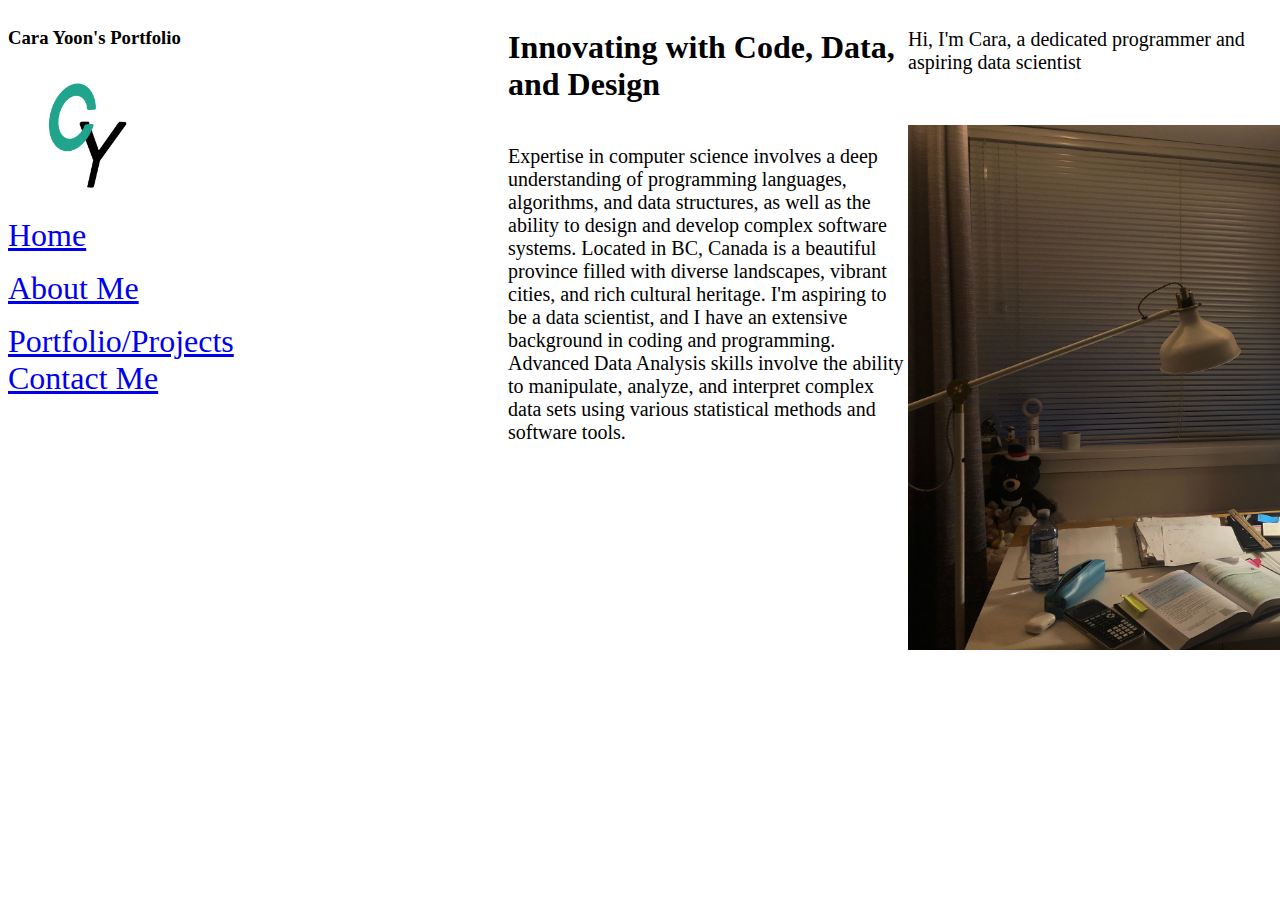
<file: index.html>
<!DOCTYPE html>
<html>
    <head>
        <title>
            Cara Yoon's Portfolio - Home
        </title>
        <link rel = "stylesheet" href = "style.css">
    </head>
    <body>
        <div class = "main-page">
            <div class = "left-intro">
                <h3 class = "intro-portofolio">
                    Cara Yoon's Portfolio
                </h3>

                
                <div class = "div-logo">
                    <img class = "logo" src = "/carayoonportfolio/images/logo.png"> 
                </div>
                <div class = "main-buttons">
                    <a class = "main-button" href = "/carayoonportfolio/index.html">
                        Home
                    </a>
    
                    <p>
    
                    </p>
    
                    <a class = "main-button" href = "/carayoonportfolio/aboutme.html">
                        About Me
                    </a>
                    
                    <p>
    
                    </p>
    
                    <a class = "main-button" href = "/carayoonportfolio/portfolio.html">
                        Portfolio/Projects
                    </a>
    
                    <a class = "main-button" href = "/carayoonportfolio/contactme.html">
                        Contact Me
                    </a>

                </div>
                


                
            </div>

            <!--<div class = "line">
                <img class = "pic-line" src = "https://cdn.discordapp.com/attachments/1285469699328446539/1305338582159986689/New_Piskel_-_2024-11-10T170859.017.png?ex=6732aaca&is=6731594a&hm=c4c76f1f3701c75f46a89f6440f0b326fdc46c77ccd0a45a9c559f77808c6b23&">
            </div> -->


            <div class = "title-div">
                <h1 class = "title">
                    Innovating with Code, Data, and Design
                </h1>
                <div class = "intro-div">
                    <p class = "paragraph" style = "font-size: 20px;">
                        Hi, I'm Cara, a dedicated programmer and aspiring data scientist
                    </p>

                    
                </div>
                

                <div class = "body-paragraphs">
                    <p class = "body-paragraph">
                        Expertise in computer science involves a deep understanding of programming languages, algorithms, and data structures, as well as the ability to design and develop complex software systems.
                        Located in BC, Canada is a beautiful province filled with diverse landscapes, vibrant cities, and rich cultural heritage. 
                        I'm aspiring to be a data scientist, and I have an extensive background in coding and programming. 
                        Advanced Data Analysis skills involve the ability to manipulate, analyze, and interpret complex data sets using various statistical methods and software tools.
                    </p>

                    <div class = "pic-intro">
                        <img class = "picture" src = "/carayoonportfolio/images/desk2.jpg">
                    </div>
    
                </div>

                
                
            </div>

            

            
            
            

    
        </div>
        

        
        
        
    </body>
</html>
</file>
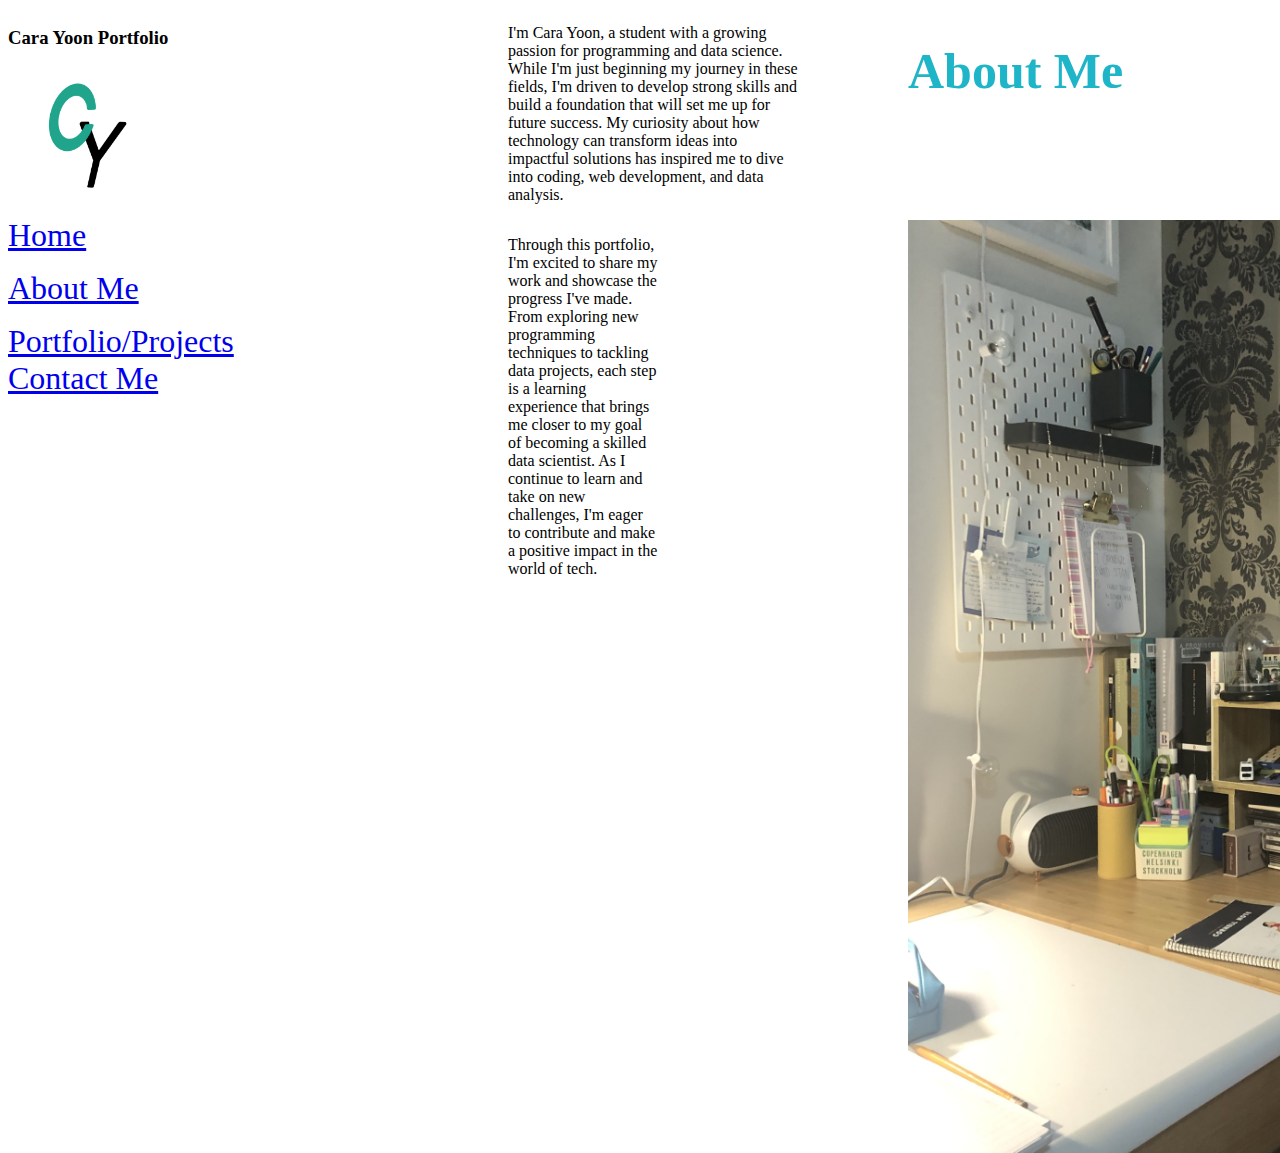
<file: aboutme.html>
<!DOCTYPE html>

<html>
    <head>
        <title>
            Cara Yoon's Portfolio - About Me
        </title>
        <link rel = "stylesheet" href = "style.css">
    </head>

    <body>
        <div class = "main-page">
            <div class = "left-intro">
                <h3 class = "intro-portofolio">
                    Cara Yoon Portfolio
                </h3>

                
                <div class = "div-logo">
                    <img class = "logo" src = "/carayoonportfolio/images/logo.png"> 
                </div>

                <a class = "main-button" href = "/carayoonportfolio/index.html">
                    Home
                </a>

                <p>

                </p>

                <a class = "main-button" href = "/carayoonportfolio/aboutme.html">
                    About Me
                </a>
                
                <p>

                </p>

                <a class = "main-button" href = "/carayoonportfolio/portfolio.html">
                    Portfolio/Projects
                </a>

                <a class = "main-button" href = "/carayoonportfolio/contactme.html">
                    Contact Me
                </a>



                
            </div>

            <!--<div class = "line">
                <img class = "pic-line" src = "https://cdn.discordapp.com/attachments/1285469699328446539/1305338582159986689/New_Piskel_-_2024-11-10T170859.017.png?ex=6732aaca&is=6731594a&hm=c4c76f1f3701c75f46a89f6440f0b326fdc46c77ccd0a45a9c559f77808c6b23&">
            </div> -->


            <div class = "title-div">
                <div class = "intro-div">
                    <p class = "about-me-paragraph">
                        
I'm Cara Yoon, a student with a growing passion for programming and data science. While I'm just beginning my journey in these fields, I'm driven to develop strong skills and build a foundation that will set me up for future success. My curiosity about how technology can transform ideas into impactful solutions has inspired me to dive into coding, web development, and data analysis.
                    </p>
                </div>

                <h1 class = "about-me-title">
                    About Me
                </h1>
                
                <div class = "about-me-intro">
                    <p>
                        Through this portfolio, I'm excited to share my work and showcase the progress I've made. From exploring new programming techniques to tackling data projects, each step is a learning experience that brings me closer to my goal of becoming a skilled data scientist. As I continue to learn and take on new challenges, I'm eager to contribute and make a positive impact in the world of tech.
                    </p>
                </div>
                <div class = "pic-about-me">
                    <img class = "picture" src = "/carayoonportfolio/images/desk1.jpg">
                
                
                
            </div>
        </div>
    </body>
</html>
</file>
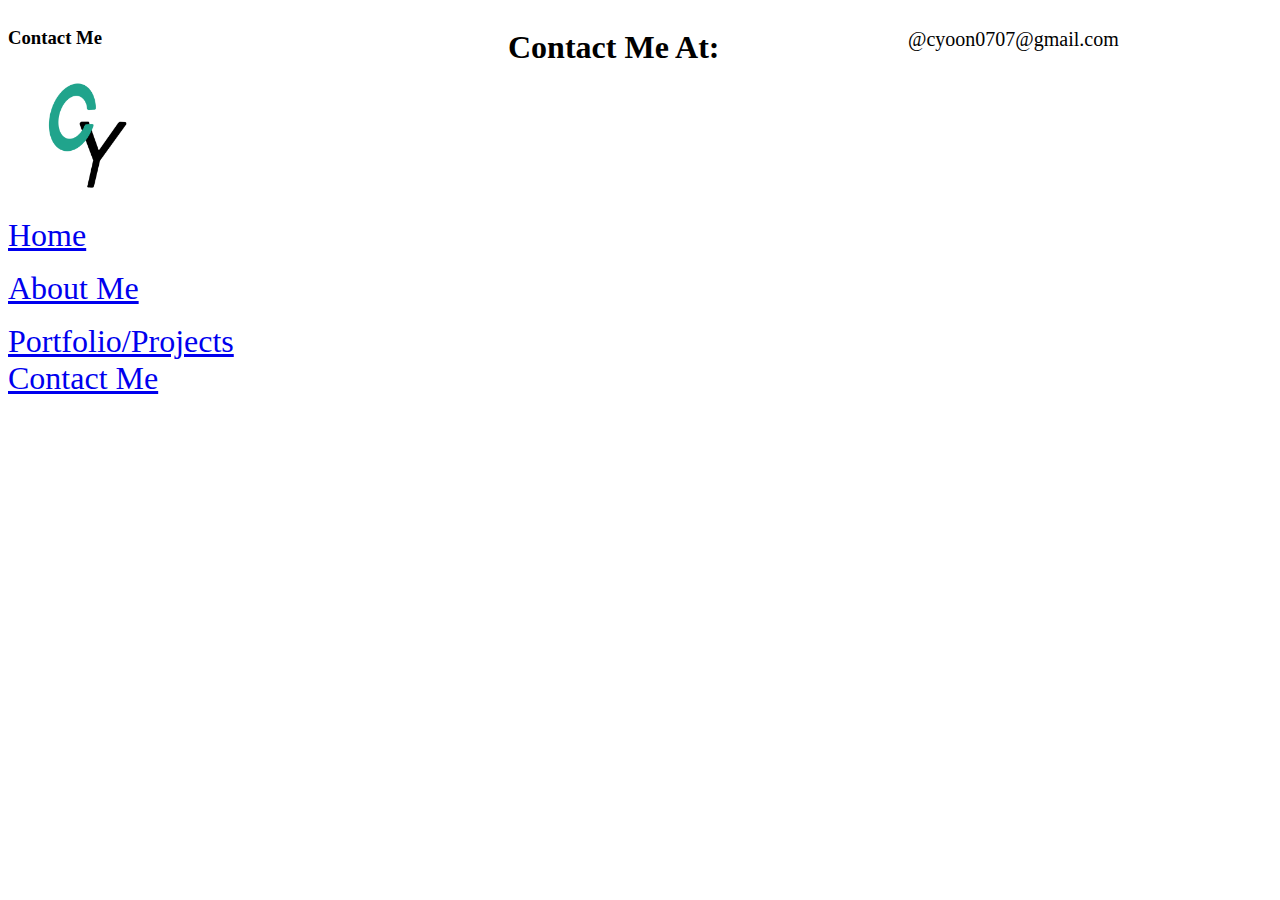
<file: contactme.html>
<!DOCTYPE html>
<html>
    <head>
        <title>
            Cara Yoon's Portfolio - Contact Me
        </title>
        <link rel = "stylesheet" href = "style.css">
    </head>
    <body>
        <div class = "main-page">
            <div class = "left-intro">
                <h3 class = "intro-portofolio">
                    Contact Me
                </h3>

                
                <div class = "div-logo">
                    <img class = "logo" src = "/carayoonportfolio/images/logo.png"> 
                </div>

                <a class = "main-button" href = "/carayoonportfolio/index.html">
                    Home
                </a>

                <p>

                </p>

                <a class = "main-button" href = "/carayoonportfolio/aboutme.html">
                    About Me
                </a>
                
                <p>

                </p>

                <a class = "main-button" href = "/carayoonportfolio/portfolio.html">
                    Portfolio/Projects
                </a>

                <a class = "main-button" href = "/carayoonportfolio/contactme.html">
                    Contact Me
                </a>


                
            </div>

            <!--<div class = "line">
                <img class = "pic-line" src = "https://cdn.discordapp.com/attachments/1285469699328446539/1305338582159986689/New_Piskel_-_2024-11-10T170859.017.png?ex=6732aaca&is=6731594a&hm=c4c76f1f3701c75f46a89f6440f0b326fdc46c77ccd0a45a9c559f77808c6b23&">
            </div> -->


            <div class = "title-div">
                <h1 class = "title">
                    Contact Me At:
                </h1>
                <div class = "intro-div">
                    <p class = "paragraph" style = "font-size: 20px;">
                        @cyoon0707@gmail.com
                        
                    </p>
                    <p class = "paragraph" style = "font-size: 20px;">
                        (778) 957 1447
                    </p>
                </div>
                
        </div>
        

        
        
        
    </body>
</html>
</file>
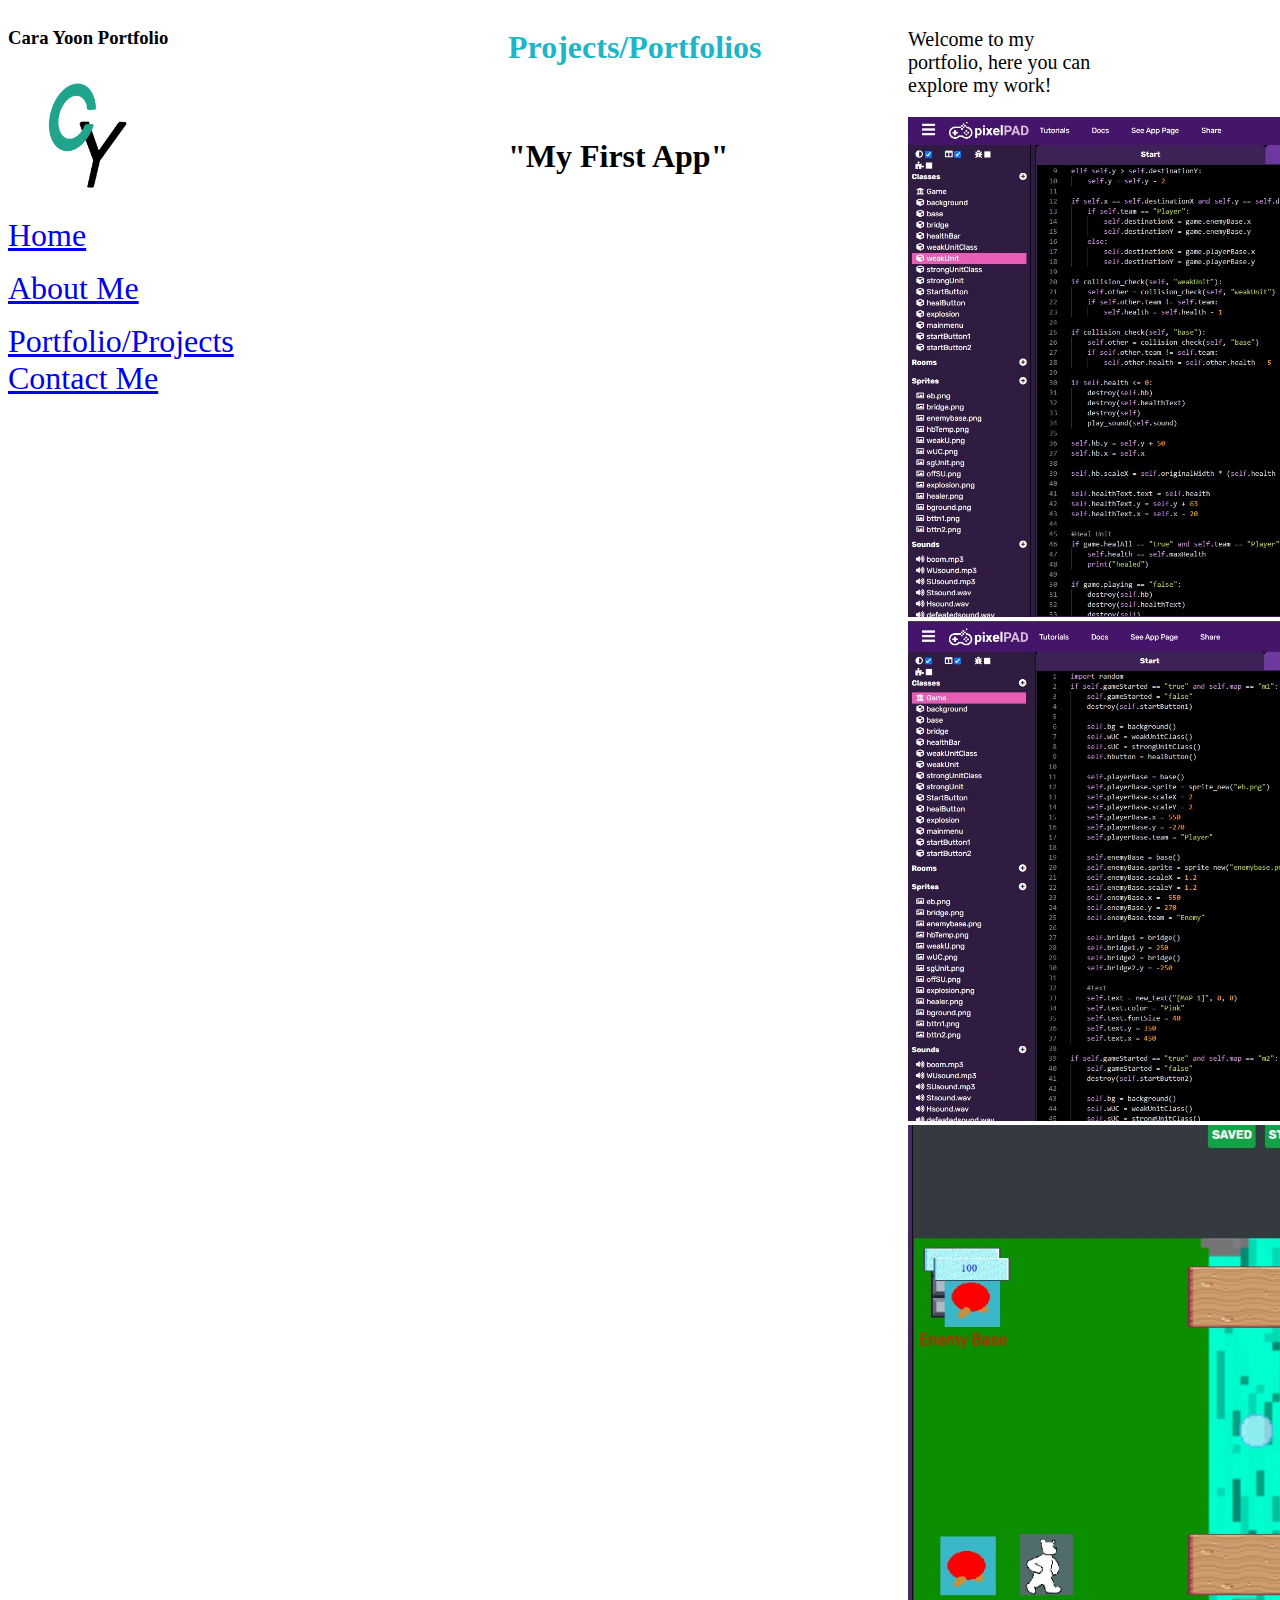
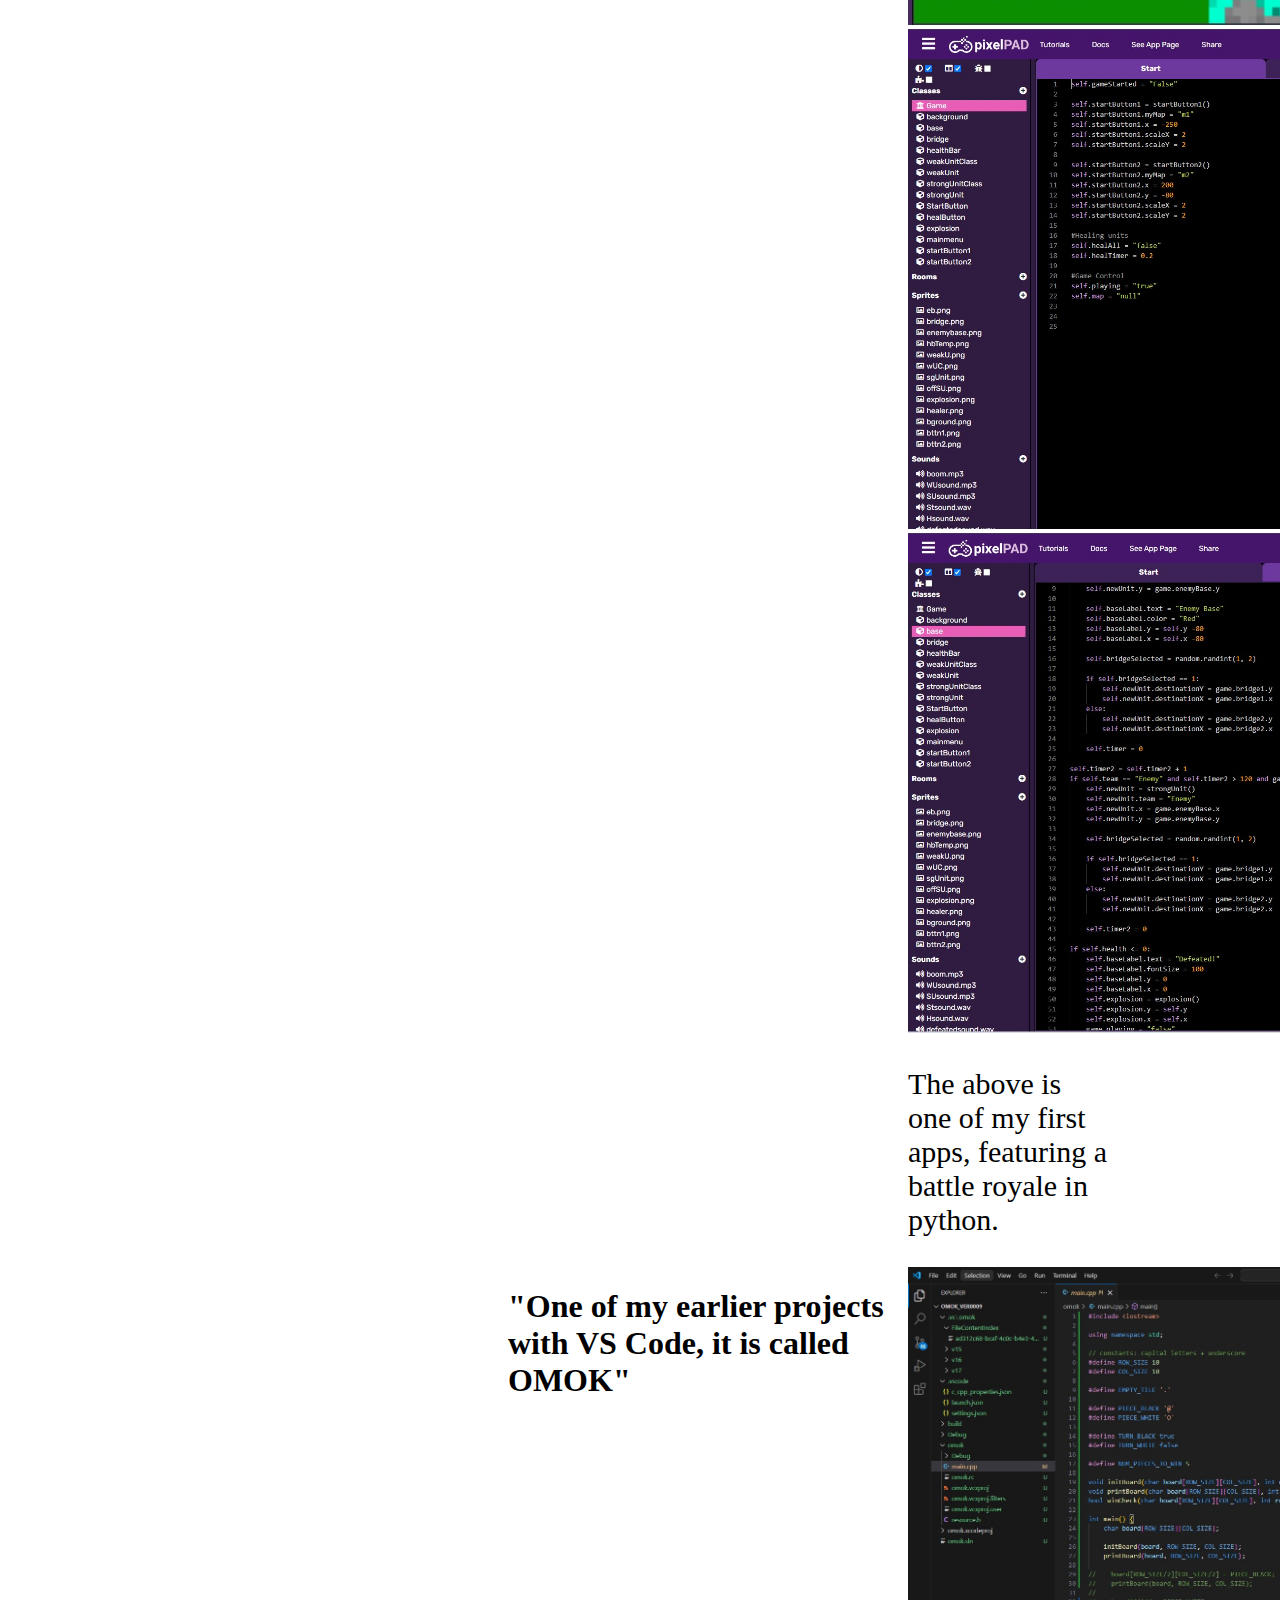
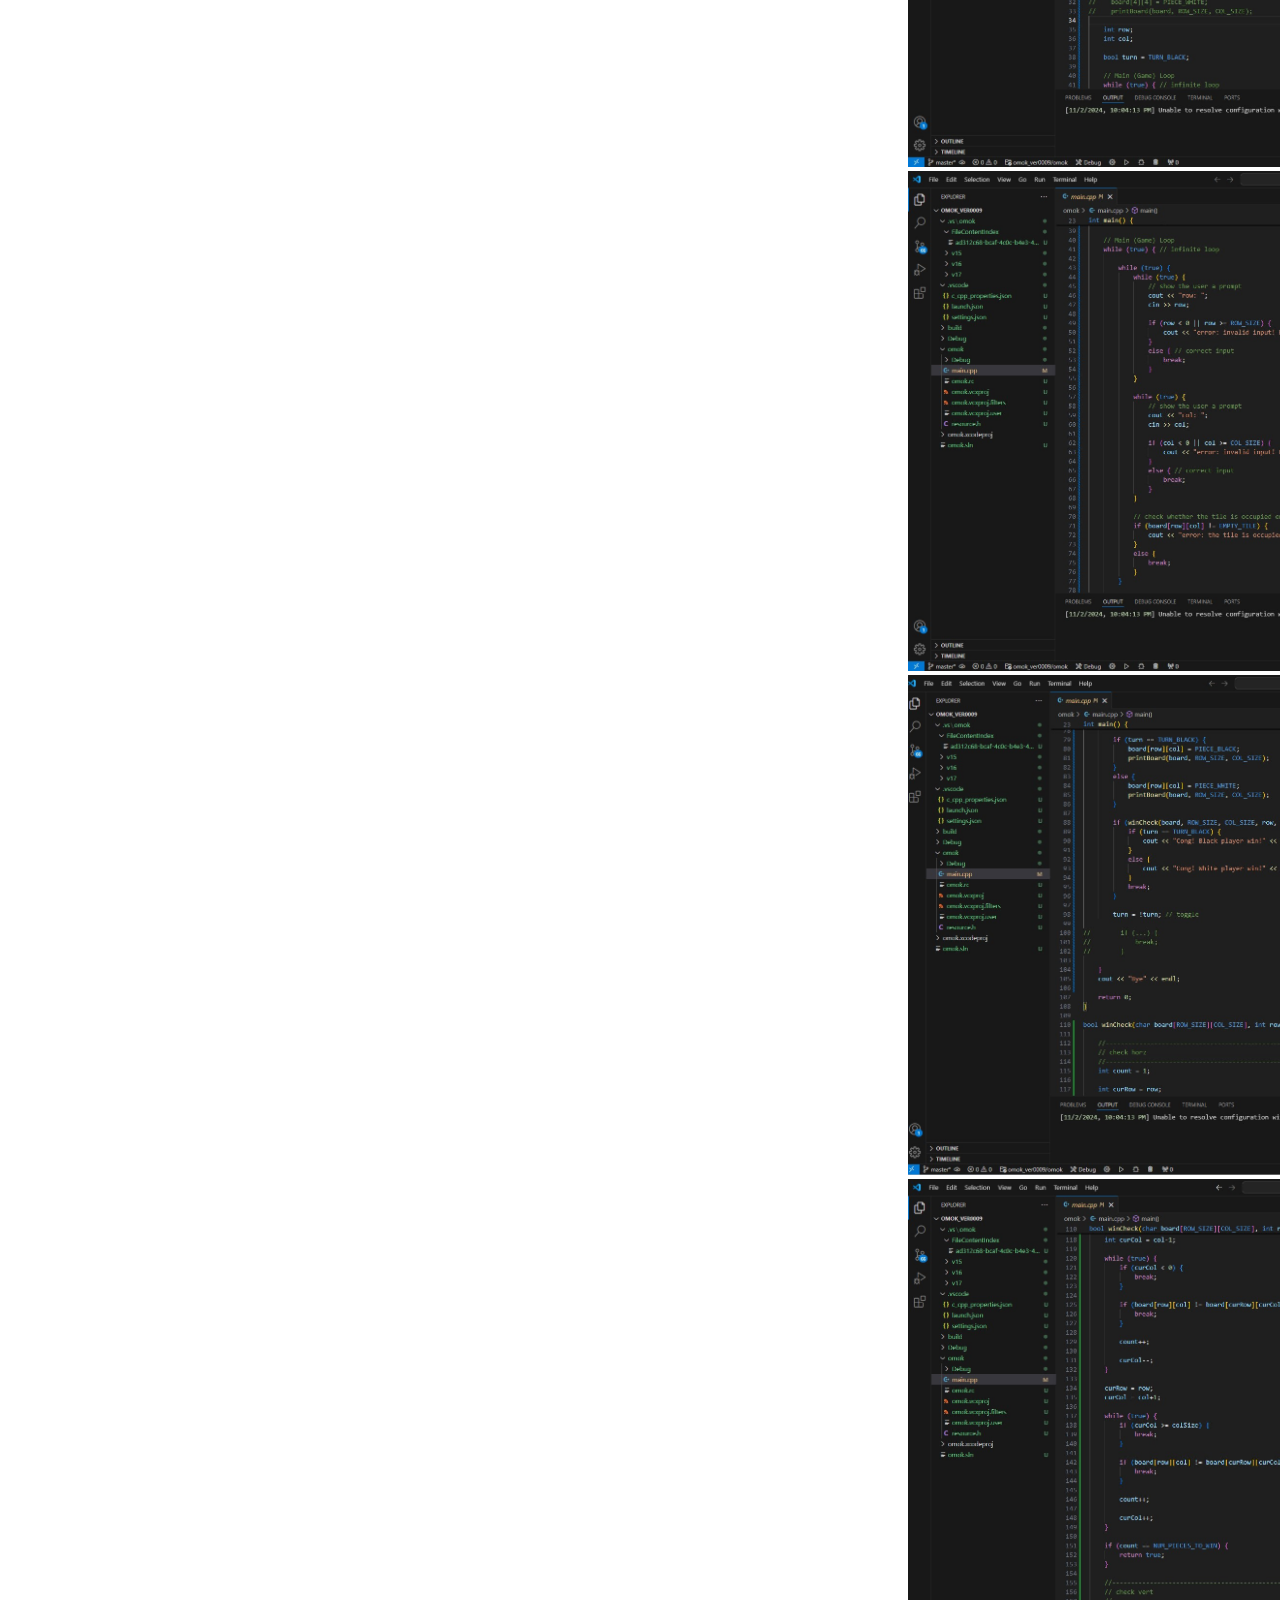
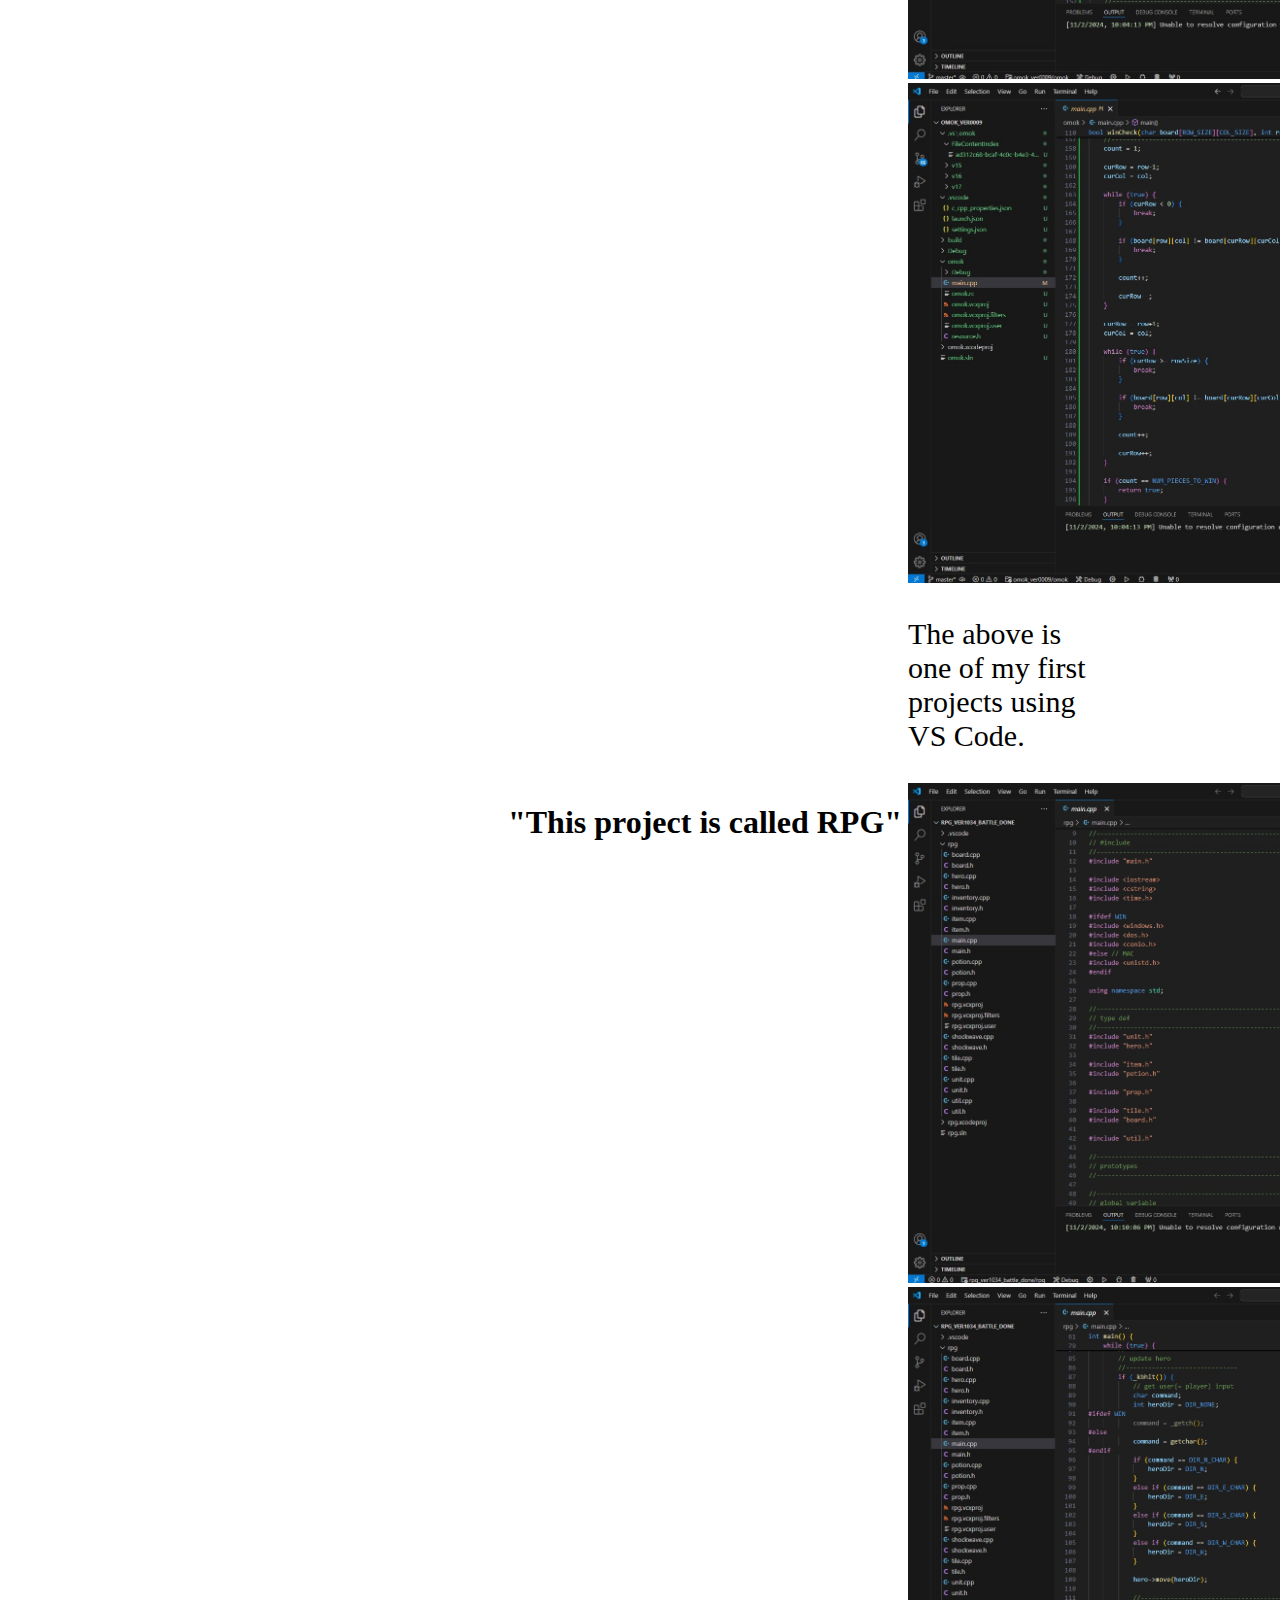
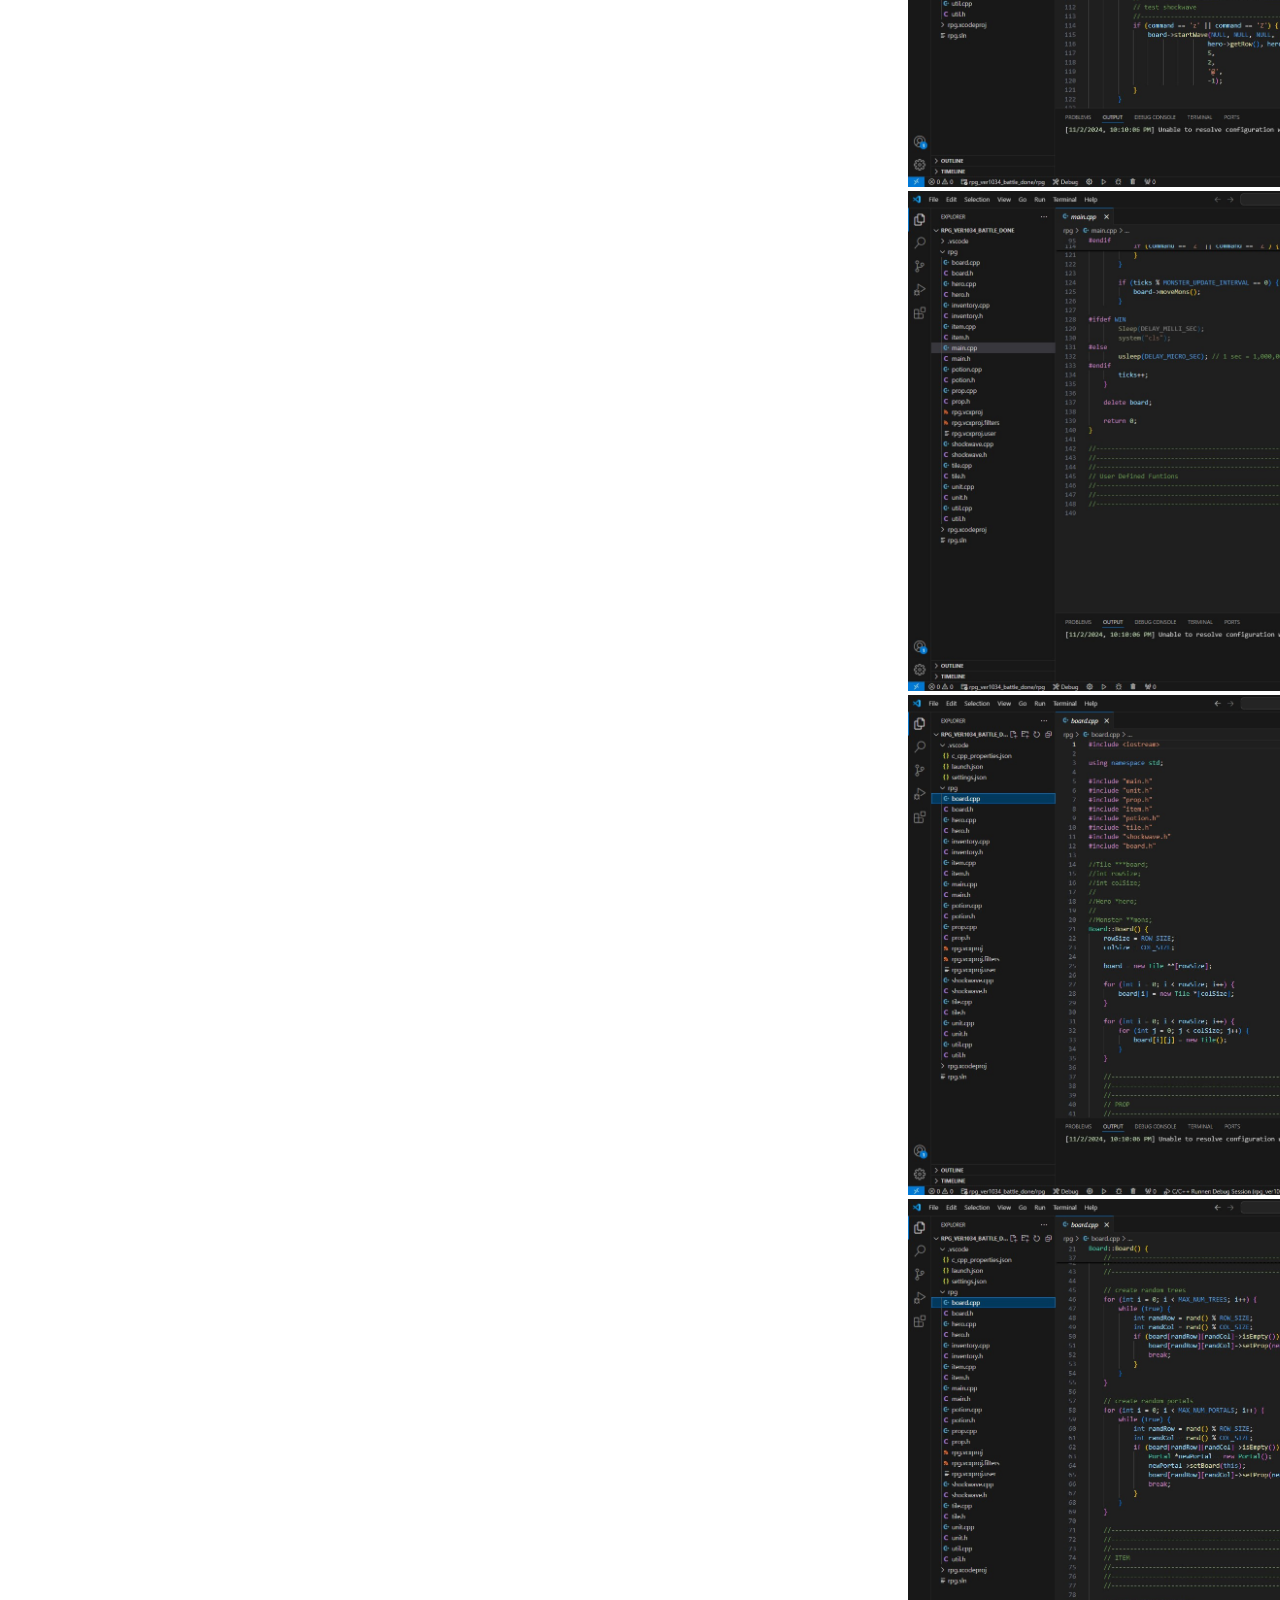
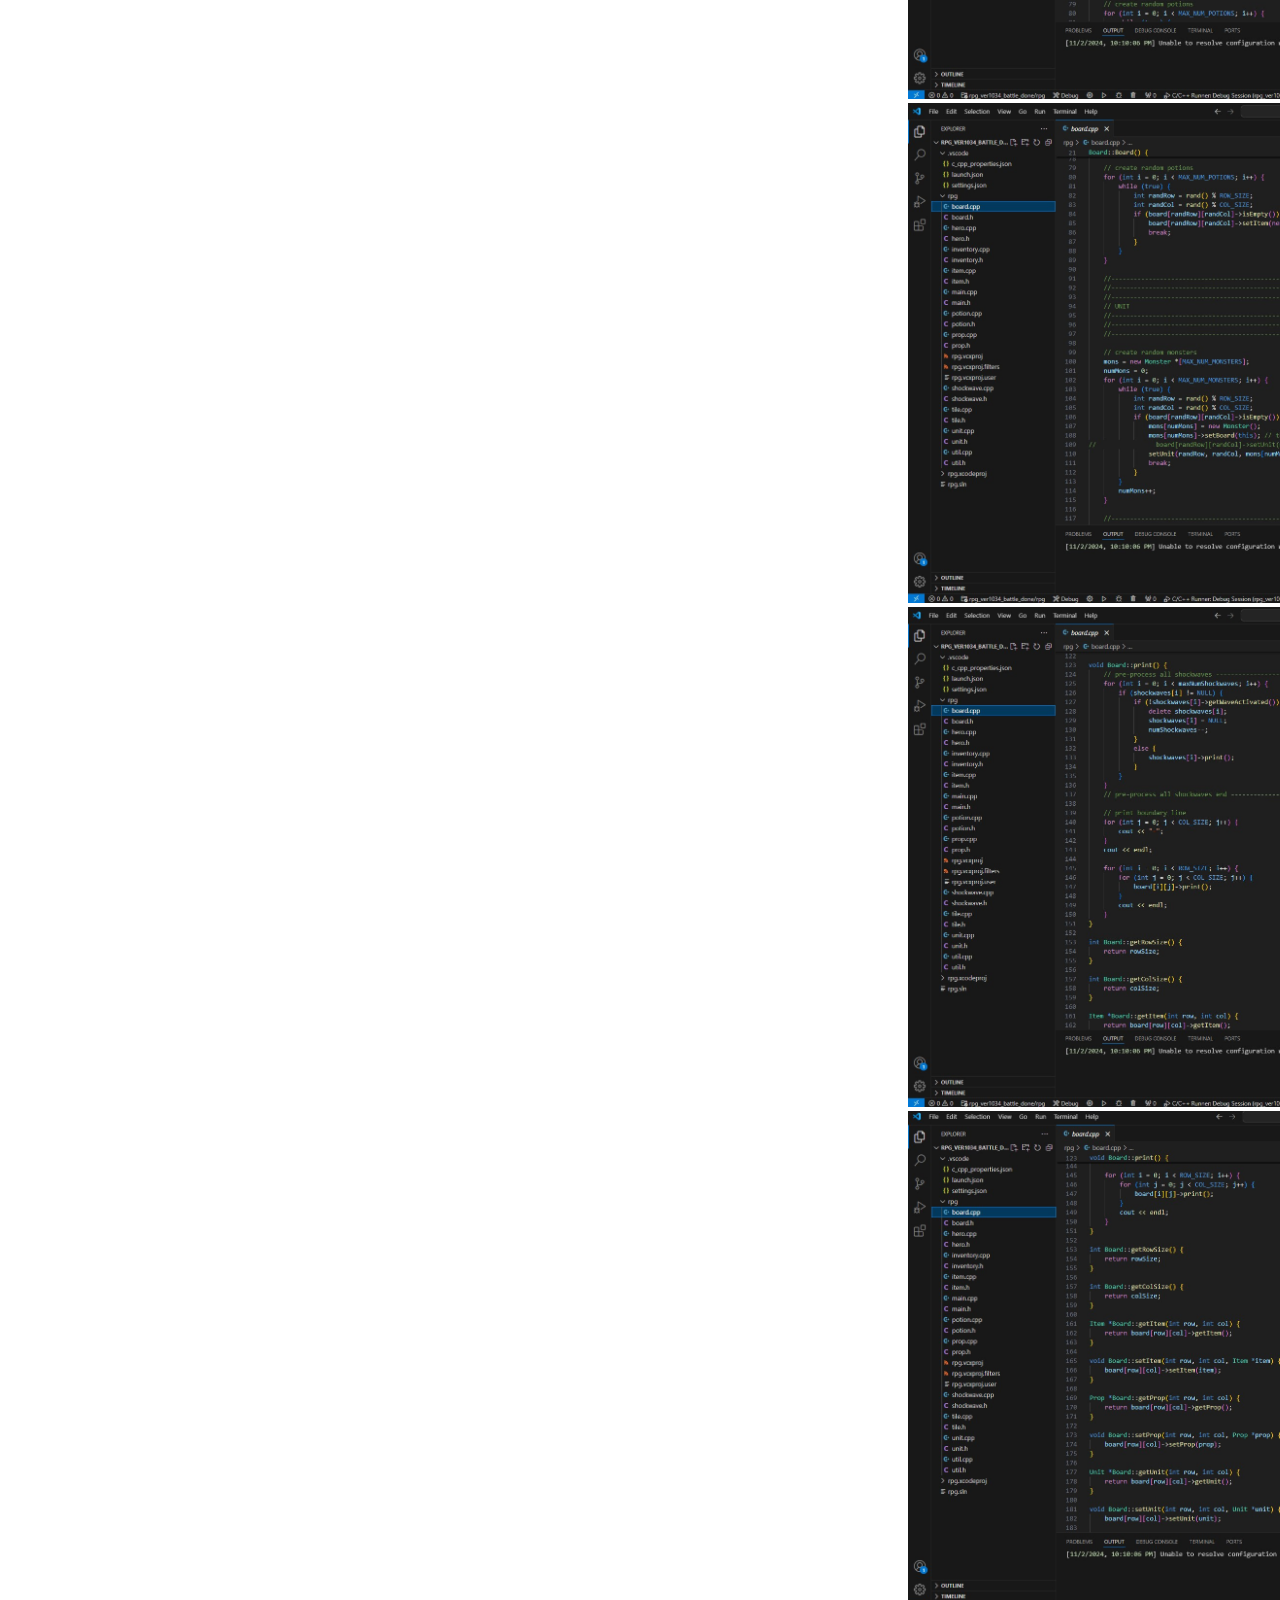
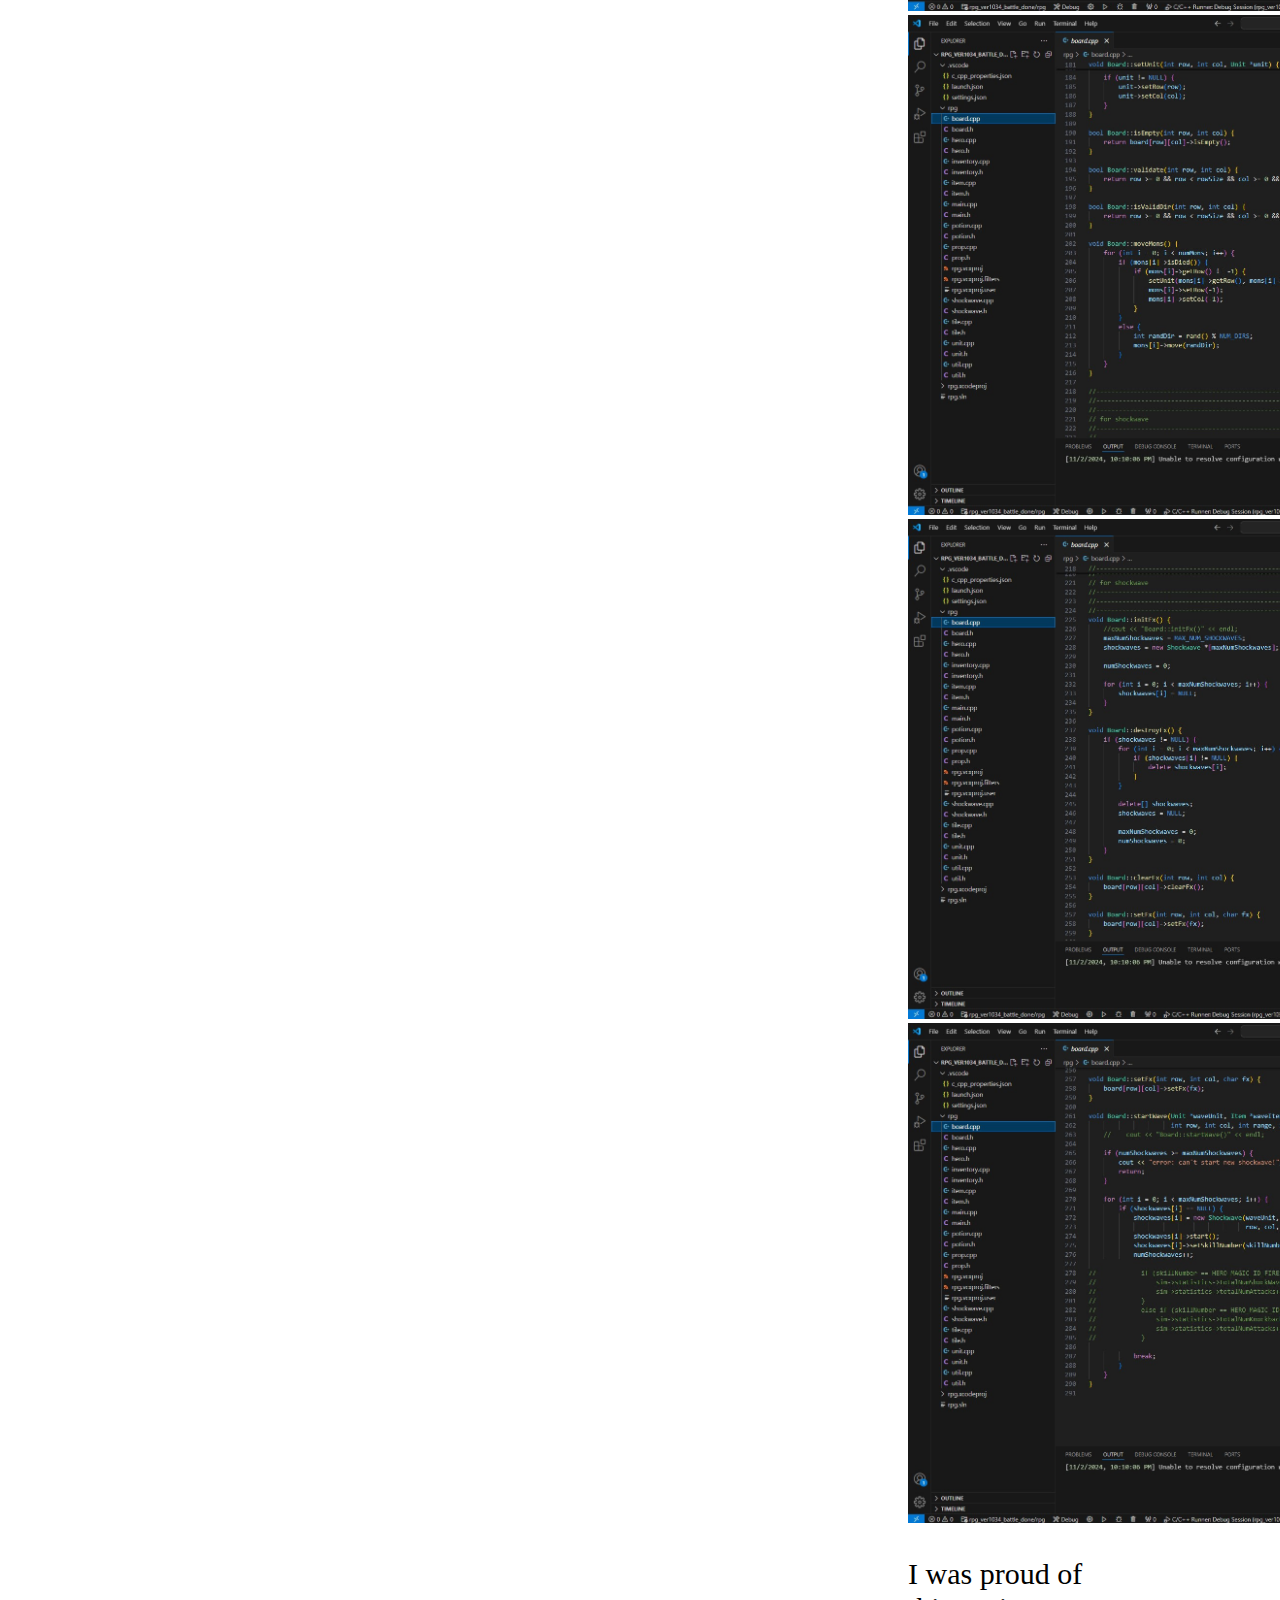
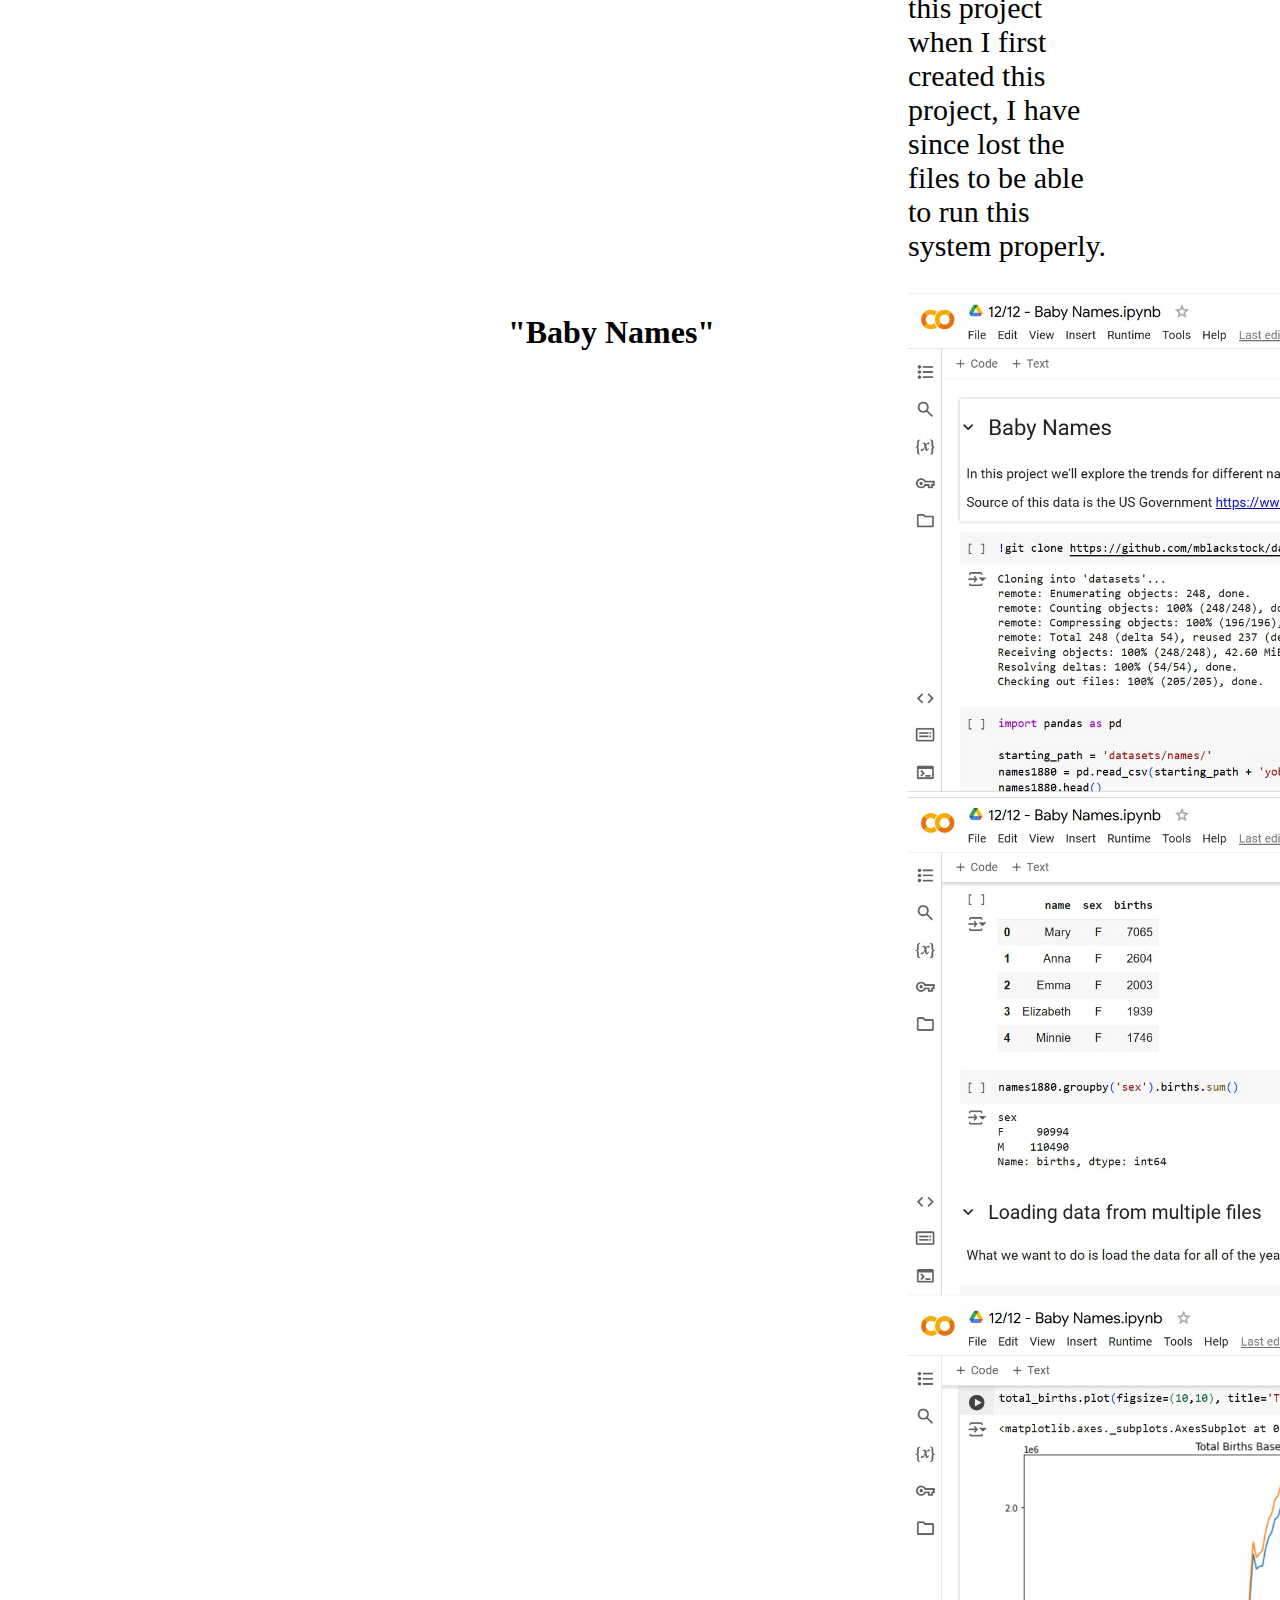
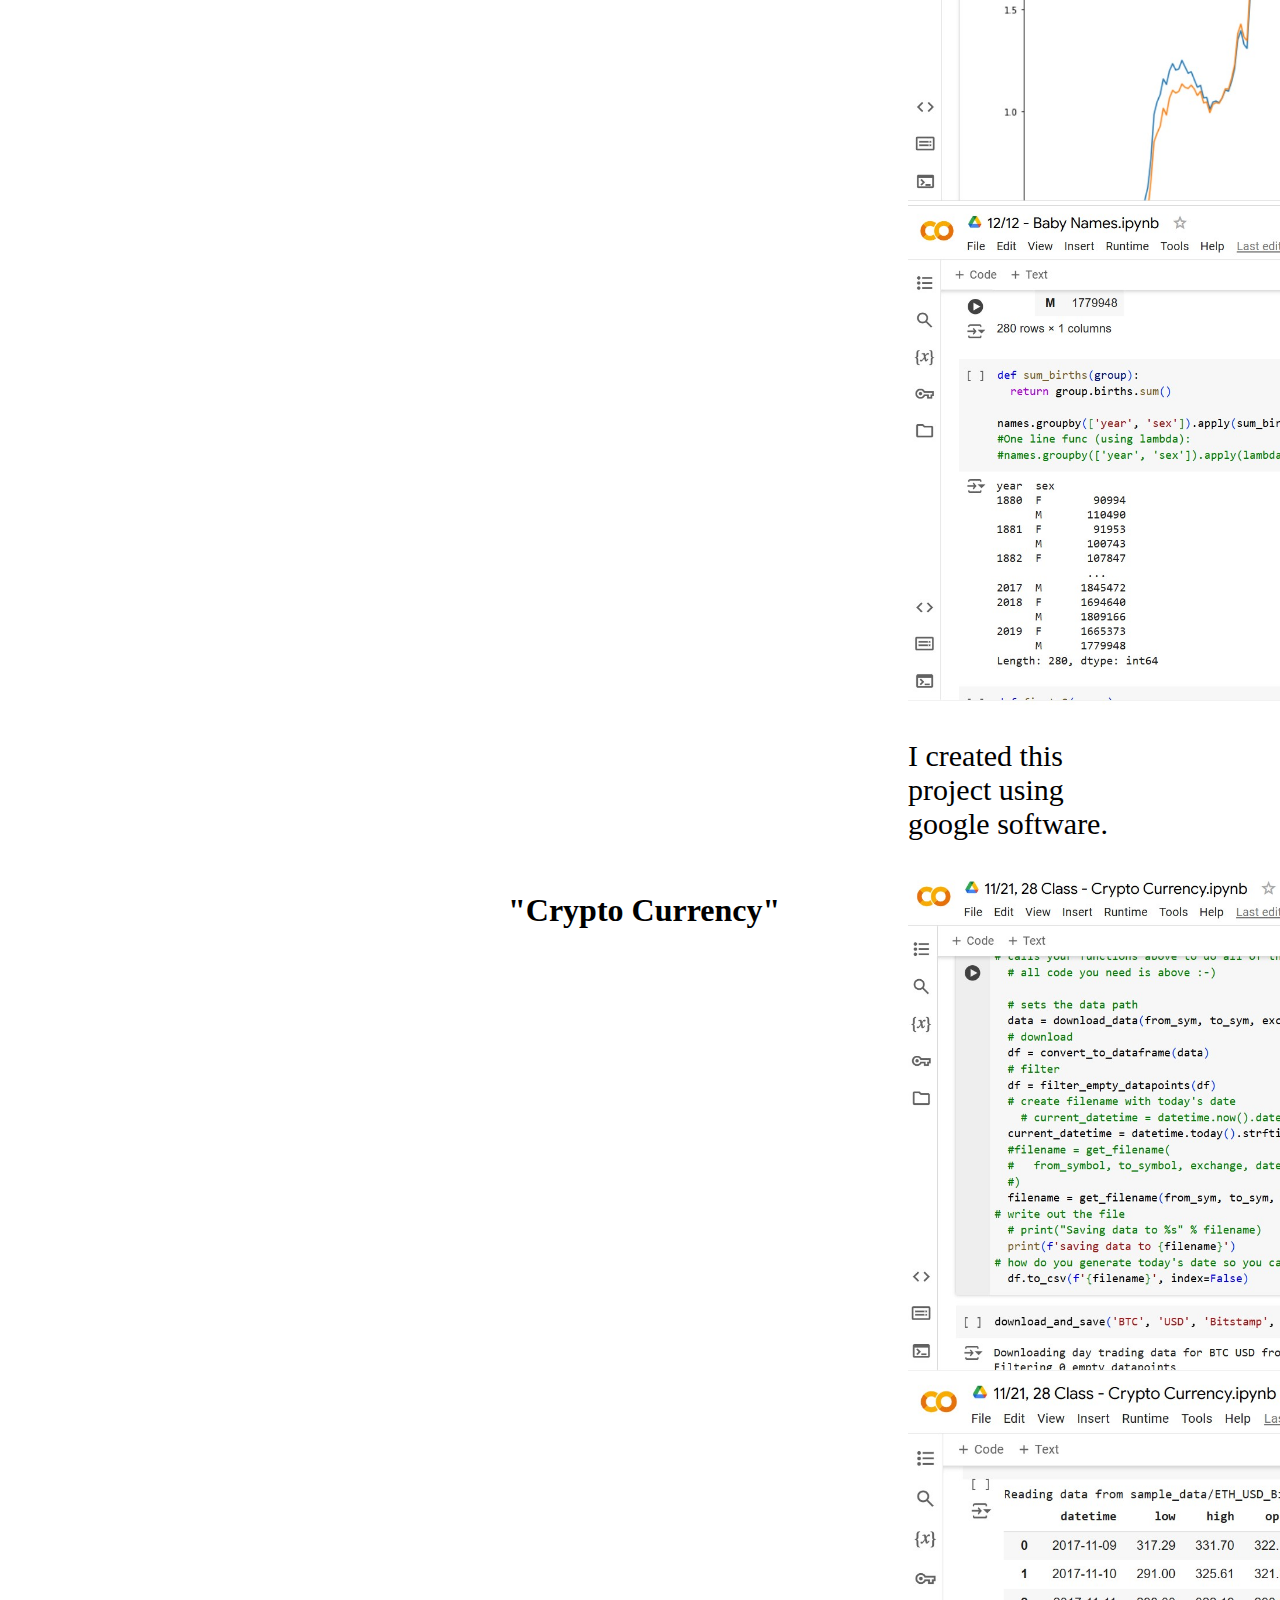
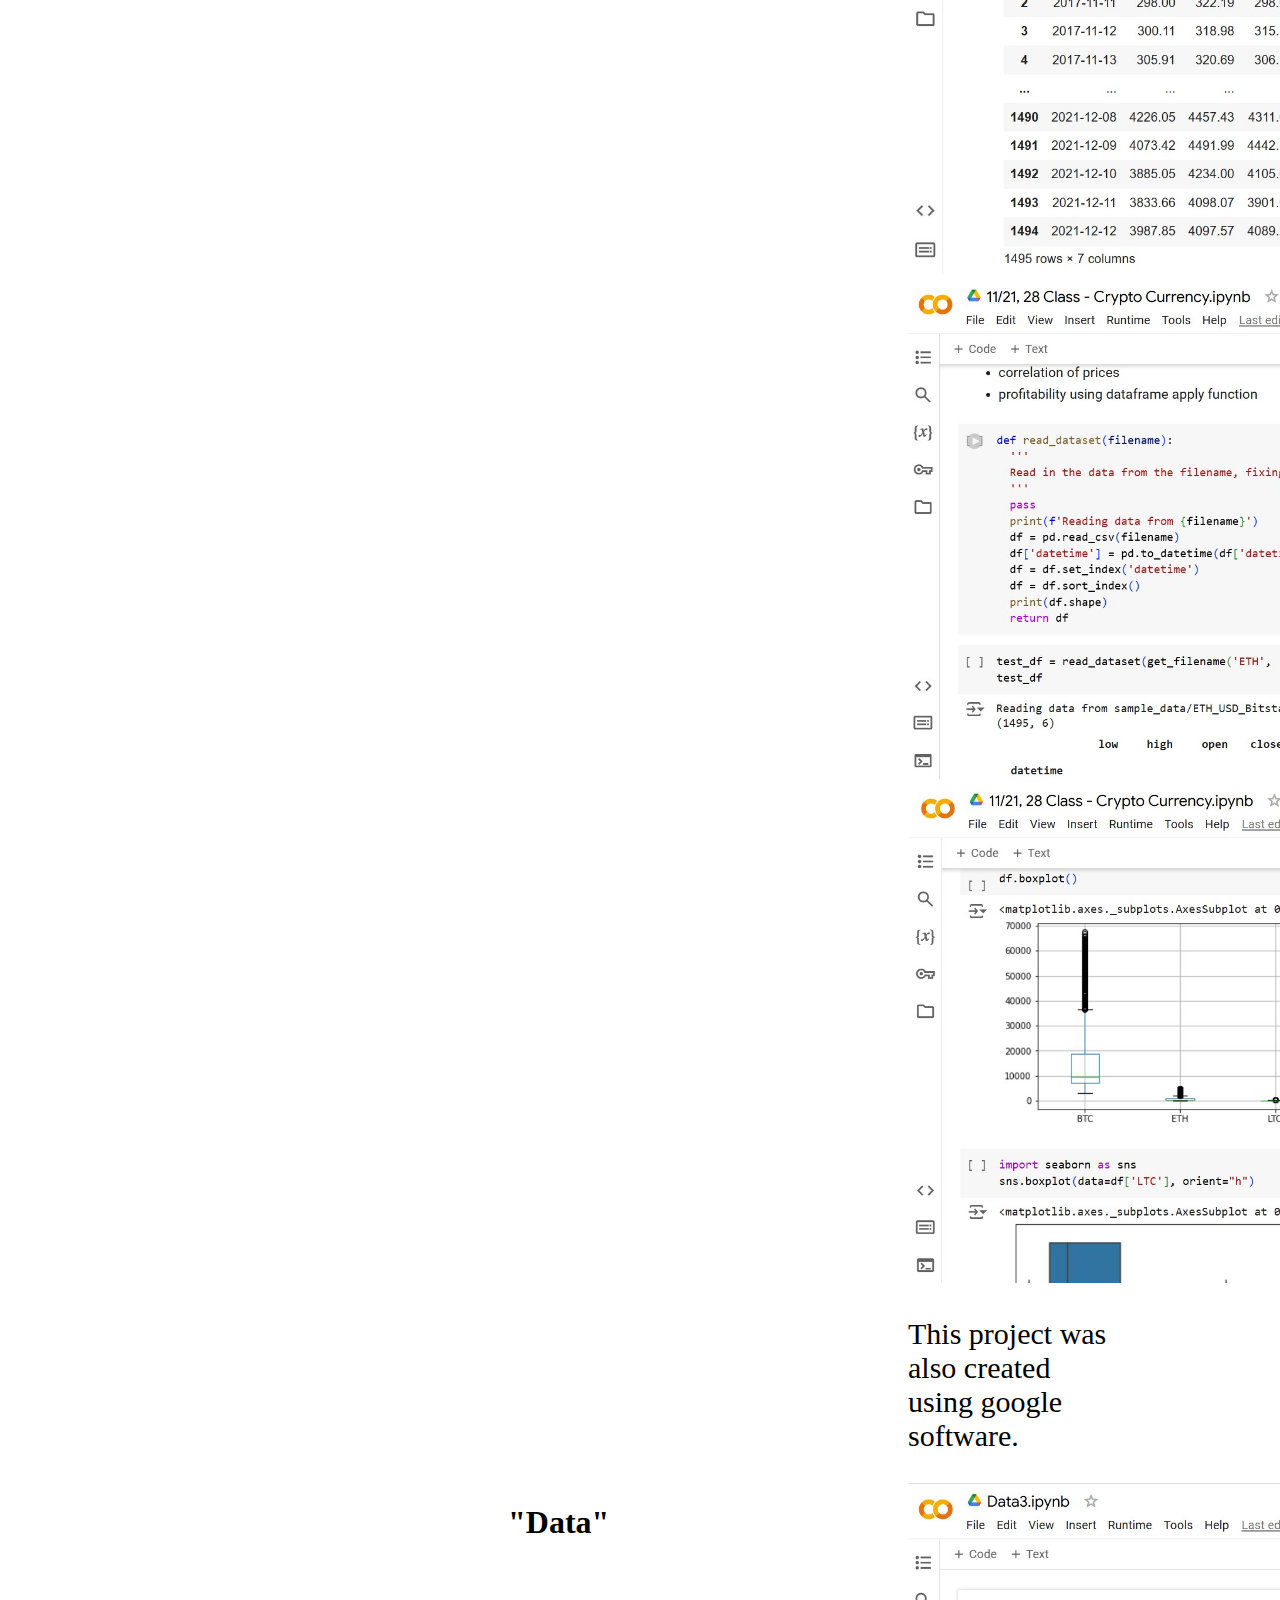
<file: portfolio.html>
<!DOCTYPE html>

<html>
    <head>
        <title>
            Cara Yoon's Portfolio - Portfolio/Projects
        </title>
        <link rel = "stylesheet" href = "style.css">
    </head>

    <body>
        <div class = "main-page">
            <div class = "left-intro">
                <h3 class = "intro-portofolio">
                    Cara Yoon Portfolio
                </h3>

                
                <div class = "div-logo">
                    <img class = "logo" src = "/carayoonportfolio/images/logo.png"> 
                </div>

                <a class = "main-button" href = "/carayoonportfolio/index.html">
                    Home
                </a>

                <p>

                </p>

                <a class = "main-button" href = "/carayoonportfolio/aboutme.html">
                    About Me
                </a>
                
                <p>

                </p>

                <a class = "main-button" href = "/carayoonportfolio/portfolio.html">
                    Portfolio/Projects
                </a>

                <a class = "main-button" href = "/carayoonportfolio/contactme.html">
                    Contact Me
                </a>


                
            </div>
        <div class = "title-div">
            <h1 class = "portfolio-title">
                Projects/Portfolios
            </h1>
            <div class = "portfolio-div">
                <head>

                </head>
                <p class = "portfolio-sub">
                    Welcome to my portfolio, here you can explore my work!
                </p>
            </div>
            
            <!-- fully control c and v able until down at the bottom of this division-->
            <div class = "intro-div">
                <h1>
                    "My First App"
                </h1>
                <p>
                    This is one of my first apps, featuring a battle royale in python.
                </p>
            </div>
            <div class = "pic-intro">
                <img class = "portfolio-picture" src = "/carayoonportfolio/images/my first app 3.jpg">
                <img class = "portfolio-picture" src = "/carayoonportfolio/images/my first app 4.jpg">
                <img class = "portfolio-picture" src = "/carayoonportfolio/images/my first app.jpg">
                <img class = "portfolio-picture" src = "/carayoonportfolio/images/my first app1.jpg">
                <img class = "portfolio-picture" src = "/carayoonportfolio/images/my first app2.jpg">
                <p class = porfolio-info>
                    The above is one of my first apps, featuring a battle royale in python.
                </p>
                
            </div>

            <div class = "intro-div">
                <h1>
                    "One of my earlier projects with VS Code, it is called OMOK"
                </h1>
                
            </div>
            <div class = "pic-intro">
                <img class = "portfolio-picture" src = "/carayoonportfolio/images/omok1.jpg">
                <img class = "portfolio-picture" src = "/carayoonportfolio/images/omok2.jpg">
                <img class = "portfolio-picture" src = "/carayoonportfolio/images/omok3.jpg">
                <img class = "portfolio-picture" src = "/carayoonportfolio/images/omok4.jpg">
                <img class = "portfolio-picture" src = "/carayoonportfolio/images/omok5.jpg">
                <p class = porfolio-info>
                    The above is one of my first projects using VS Code.
                </p>
                
            </div>

            <div class = "intro-div">
                <h1>
                    "This project is called RPG"
                </h1>
                
            </div>
            <div class = "pic-intro">
                <img class = "portfolio-picture" src = "/carayoonportfolio/images/rpg1.jpg">
                <img class = "portfolio-picture" src = "/carayoonportfolio/images/rpg3.jpg">
                <img class = "portfolio-picture" src = "/carayoonportfolio/images/rpg4.jpg">
                <img class = "portfolio-picture" src = "/carayoonportfolio/images/rpg5.jpg">
                <img class = "portfolio-picture" src = "/carayoonportfolio/images/rpg6.jpg">
                <img class = "portfolio-picture" src = "/carayoonportfolio/images/rpg7.jpg">
                <img class = "portfolio-picture" src = "/carayoonportfolio/images/rpg8.jpg">
                <img class = "portfolio-picture" src = "/carayoonportfolio/images/rpg9.jpg">
                <img class = "portfolio-picture" src = "/carayoonportfolio/images/rpg10.jpg">
                <img class = "portfolio-picture" src = "/carayoonportfolio/images/rpg11.jpg">
                <img class = "portfolio-picture" src = "/carayoonportfolio/images/rpg12.jpg">

                <p class = porfolio-info>
                    I was proud of this project when I first created this project, I have since lost the files to be able to run this system properly.
                </p>
                
            </div>

            <div class = "intro-div">
                <h1>
                    "Baby Names"
                </h1>
                
            </div>
            <div class = "pic-intro">
                <img class = "portfolio-picture" src = "/carayoonportfolio/images/Baby Names0.jpg">
                <img class = "portfolio-picture" src = "/carayoonportfolio/images/Baby Names1.jpg">
                <img class = "portfolio-picture" src = "/carayoonportfolio/images/Baby Names2.jpg">
                <img class = "portfolio-picture" src = "/carayoonportfolio/images/Baby Names3.jpg">
                

                <p class = porfolio-info>
                    I created this project using google software.
                </p>
                
            </div>

            <div class = "intro-div">
                <h1>
                    "Crypto Currency"
                </h1>
                
            </div>
            <div class = "pic-intro">
                <img class = "portfolio-picture" src = "/carayoonportfolio/images/Crypto Currency.jpg">
                <img class = "portfolio-picture" src = "/carayoonportfolio/images/Crypto Currency1.jpg">
                <img class = "portfolio-picture" src = "/carayoonportfolio/images/Crypto Currency2.jpg">
                <img class = "portfolio-picture" src = "/carayoonportfolio/images/Crypto Currency3.jpg">
                

                <p class = porfolio-info>
                    This project was also created using google software.
                </p>
                
            </div>


            <div class = "intro-div">
                <h1>
                    "Data"
                </h1>
                
            </div>
            <div class = "pic-intro">
                <img class = "portfolio-picture" src = "/carayoonportfolio/images/Data0.jpg">
                <img class = "portfolio-picture" src = "/carayoonportfolio/images/Data1.jpg">
                <img class = "portfolio-picture" src = "/carayoonportfolio/images/Data2.jpg">
                <img class = "portfolio-picture" src = "/carayoonportfolio/images/Data3.jpg">
                

                <p class = porfolio-info>
                    This project was also created using google software.
                </p>
                
            </div>

            <div class = "intro-div">
                <h1>
                    "Fruit Slashers"
                </h1>
                
            </div>
            <div class = "pic-intro">
                <img class = "portfolio-picture" src = "/carayoonportfolio/images/Fruit Slashers.jpg">
                <img class = "portfolio-picture" src = "/carayoonportfolio/images/Fruit Slashers 1.jpg">
                <img class = "portfolio-picture" src = "/carayoonportfolio/images/Fruit Slashers 2.jpg">
                <img class = "portfolio-picture" src = "/carayoonportfolio/images/Fruit Slashers 3.jpg">
                
                <p class = porfolio-info>
                    This project was also created using a coding platform known as pixelpad, it is an iconic fruit slahers game.
                </p>
                
            </div>

            <div class = "intro-div">
                <h1>
                    "IGN Ratings"
                </h1>
                
            </div>
            <div class = "pic-intro">
                <img class = "portfolio-picture" src = "/carayoonportfolio/images/IGN ratings project0.jpg">
                <img class = "portfolio-picture" src = "/carayoonportfolio/images/IGN ratings project1.jpg">
                <img class = "portfolio-picture" src = "/carayoonportfolio/images/IGN ratings project2.jpg">
                <img class = "portfolio-picture" src = "/carayoonportfolio/images/IGN ratings project3.jpg">
                
                <p class = porfolio-info>
                    I, again, used google software.
                </p>
                
            </div>

            <div class = "intro-div">
                <h1>
                    "Movie Project"
                </h1>
                
            </div>
            <div class = "pic-intro">
                <img class = "portfolio-picture" src = "/carayoonportfolio/images/Movie Project0.jpg">
                <img class = "portfolio-picture" src = "/carayoonportfolio/images/Movie Project1.jpg">
                <img class = "portfolio-picture" src = "/carayoonportfolio/images/Movie Project2.jpg">
                <img class = "portfolio-picture" src = "/carayoonportfolio/images/Movie Project3.jpg">

                
                <p class = porfolio-info>
                    I, again, used google software.
                </p>
                
            </div>

            <div class = "intro-div">
                <h1>
                    "Planets"
                </h1>
                
            </div>
            <div class = "pic-intro">
                <img class = "portfolio-picture" src = "/carayoonportfolio/images/planets.jpg">
                <img class = "portfolio-picture" src = "/carayoonportfolio/images/planets1.jpg">
                <img class = "portfolio-picture" src = "/carayoonportfolio/images/planets2.jpg">
                <img class = "portfolio-picture" src = "/carayoonportfolio/images/planets3.jpg">
                
                <p class = porfolio-info>
                    I, again, used google software.
                </p>
                
            </div>

            <div class = "intro-div">
                <h1>
                    "Pokemon"
                </h1>
                
            </div>
            <div class = "pic-intro">
                <img class = "portfolio-picture" src = "/carayoonportfolio/images/pokemon0.jpg">
                <img class = "portfolio-picture" src = "/carayoonportfolio/images/pokemon1.jpg">
                <img class = "portfolio-picture" src = "/carayoonportfolio/images/pokemon2.jpg">
                <img class = "portfolio-picture" src = "/carayoonportfolio/images/pokemon3.jpg">
                
                <p class = porfolio-info>
                    I, again, used google software.
                </p>
                
            </div>

            <div class = "intro-div">
                <h1>
                    "Spotify"
                </h1>
                
            </div>
            <div class = "pic-intro">
                <img class = "portfolio-picture" src = "/carayoonportfolio/images/Spotify0.jpg">
                <img class = "portfolio-picture" src = "/carayoonportfolio/images/Spotify1.jpg">
                <img class = "portfolio-picture" src = "/carayoonportfolio/images/Spotify2.jpg">
                <img class = "portfolio-picture" src = "/carayoonportfolio/images/Spotify3.jpg">
                
                <p class = porfolio-info>
                    I, again, used google software.
                </p>
                
            </div>

            <div class = "intro-div">
                <h1>
                    "Java Projects"
                </h1>
                
            </div>
            <div class = "pic-intro">
                <img class = "portfolio-picture" src = "/carayoonportfolio/images/j1.jpg">
                <img class = "portfolio-picture" src = "/carayoonportfolio/images/j2.jpg">
                <img class = "portfolio-picture" src = "/carayoonportfolio/images/j3.jpg">
                <img class = "portfolio-picture" src = "/carayoonportfolio/images/j4.jpg">
                <img class = "portfolio-picture" src = "/carayoonportfolio/images/j5.jpg">
                <img class = "portfolio-picture" src = "/carayoonportfolio/images/j6.jpg">
                <img class = "portfolio-picture" src = "/carayoonportfolio/images/j7.jpg">
                <img class = "portfolio-picture" src = "/carayoonportfolio/images/j8.jpg">
                <img class = "portfolio-picture" src = "/carayoonportfolio/images/j9.jpg">
                <img class = "portfolio-picture" src = "/carayoonportfolio/images/j10.jpg">
                <img class = "portfolio-picture" src = "/carayoonportfolio/images/j11.jpg">
                <img class = "portfolio-picture" src = "/carayoonportfolio/images/j12.jpg">
                <img class = "portfolio-picture" src = "/carayoonportfolio/images/j13.jpg">
                <img class = "portfolio-picture" src = "/carayoonportfolio/images/j14.jpg">
                <img class = "portfolio-picture" src = "/carayoonportfolio/images/j15.jpg">
                <img class = "portfolio-picture" src = "/carayoonportfolio/images/j16.jpg">
                <img class = "portfolio-picture" src = "/carayoonportfolio/images/j17.jpg">
                <img class = "portfolio-picture" src = "/carayoonportfolio/images/j18.jpg">
                <img class = "portfolio-picture" src = "/carayoonportfolio/images/j19.jpg">
                <img class = "portfolio-picture" src = "/carayoonportfolio/images/j20.jpg">
                <img class = "portfolio-picture" src = "/carayoonportfolio/images/j21.jpg">
                <img class = "portfolio-picture" src = "/carayoonportfolio/images/j22.jpg">
                <img class = "portfolio-picture" src = "/carayoonportfolio/images/j23.jpg">
                <img class = "portfolio-picture" src = "/carayoonportfolio/images/j24.jpg">
                <img class = "portfolio-picture" src = "/carayoonportfolio/images/j25.jpg">
                <img class = "portfolio-picture" src = "/carayoonportfolio/images/j26.jpg">
                <img class = "portfolio-picture" src = "/carayoonportfolio/images/j27.jpg">
                <img class = "portfolio-picture" src = "/carayoonportfolio/images/j28.jpg">
                
                <p class = porfolio-info>
                    All of these projects were made in Java
                </p>
                
            </div>

            <div class = "intro-div">
                <h1>
                    "Forest Platformer"
                </h1>
                
            </div>
            <div class = "pic-intro">
                <img class = "portfolio-picture" src = "/carayoonportfolio/images/Platformer0.jpg">
                <img class = "portfolio-picture" src = "/carayoonportfolio/images/Platformer1.jpg">
                <img class = "portfolio-picture" src = "/carayoonportfolio/images/Platformer2.jpg">
                <img class = "portfolio-picture" src = "/carayoonportfolio/images/Platformer3.jpg">
                <img class = "portfolio-picture" src = "/carayoonportfolio/images/Platformer4.jpg">
                
                <p class = porfolio-info>
                    I made this little game in Unity using C# and other Unity Features.
                </p>
                
            </div>

            

            <div class = "intro-div">
                <h1>
                    "Blockstack"
                </h1>
                
            </div>
            <div class = "pic-intro">
                <img class = "portfolio-picture" src = "/carayoonportfolio/images/blockstack1.png">
                <img class = "portfolio-picture" src = "/carayoonportfolio/images/blockstack2.png">
                <img class = "portfolio-picture" src = "/carayoonportfolio/images/blockstack3.png">
                
                <p class = porfolio-info>
                    I made this minigame using python, its based off of, well, blockstack.
                </p>
                
            </div>

            <div class = "intro-div">
                <h1>
                    "Capture the Flag"
                </h1>
                
            </div>
            <div class = "pic-intro">
                <img class = "portfolio-picture" src = "/carayoonportfolio/images/Capture the flags0.jpg">
                <img class = "portfolio-picture" src = "/carayoonportfolio/images/capturetheflag2.png">
                <img class = "portfolio-picture" src = "/carayoonportfolio/images/capturetheflag3.png">
                <img class = "portfolio-picture" src = "/carayoonportfolio/images/capturetheflat1.png">
                <img class = "portfolio-picture" src = "/carayoonportfolio/images/capturetheflat4.png">

                
                <p class = porfolio-info>
                    I made this 3D game over a few months, it is based off the iconic capture the flag game, and it has an enemy object that tries to stop the player as well.
                </p>
                
            </div>

            <div class = "intro-div">
                <h1>
                    "Ninja Cat"
                </h1>
                
            </div>
            <div class = "pic-intro">
                <img class = "portfolio-picture" src = "/carayoonportfolio/images/ninjacat1.png">
                <img class = "portfolio-picture" src = "/carayoonportfolio/images/ninjacat2.png">
                <img class = "portfolio-picture" src = "/carayoonportfolio/images/ninjacat3.png">
                <img class = "portfolio-picture" src = "/carayoonportfolio/images/ninjacat4.png">


                
                <p class = porfolio-info>
                    This project was my first unity project.
                </p>
                
            </div>




            
            
        </div>
    </body>
</html>
</file>
<file: style.css>
.title {
    font-family: Georgia;
    /*font-size:large*/
}
.paragraph {
    font-family: Georgia;
    /*font-size: large;
    */
}
.picture {
    width: 700px;
    display: block;
}

.title-div {
    /*width: 400px;*/
    display: grid;
    grid-template-columns: 400px 400px;
    /*display:inline-block;*/
}

.intro-div {
    /*width: 300px;*/
    display: grid;
    grid-template-columns: 400px 100px;
    grid-row: 200px;
    /*display: inline-block;*/
}

.left-intro {
    width: 300px;
    height: 150px;
    display: inline-block;
    vertical-align: left;
}

.intro-portfolio {
    font-family: Georgia;
    font-size: xx-large;
}

.pic-intro {
    width: 200px;
    /*vertical-align: right;*/
}

.main-page {
    display: grid;
    grid-template-columns: 500px 400px;
}

.logo {
    height: 150px
}

.main-button {
    font-size: xx-large;
}

.div-logo {
    display: grid;
    grid-template-columns: 150px 150px;
}

.line {
    display: grid;
    grid-template-columns: 50px 50px;
}

.pic-line {
    width: 50px;
}

.about-me-intro {
    display: grid;
    grid-template-columns: 150px 150px;
}

.about-me-paragraph {
    display: grid;
    grid-template-columns: 290px 290px;
}

.pic-about-me {
    height: 500px
}

.about-me-title {
    color: #1fb5c8;
    font-size: 50px;
}

.portfolio-picture {
    height: 500px
}

.porfolio-info {
    font-size: 30px;

}

.portfolio-sub {
    font-size: 20px;
}

.portfolio-div {
    display: grid;
    grid-template-columns: 200px 200px;
}

.portfolio-title {
    color: #1fb5c8;
    display: grid;
    grid-template-columns: 400px 400px;
}

.body-paragraphs {
    display: grid;
    grid-template-columns: 400px 400px;
}

.body-paragraph {
    font-size: 20px;
}

.main-button {
    display:grid;
    grid-template-columns: 600px 600px;
}
</file>
